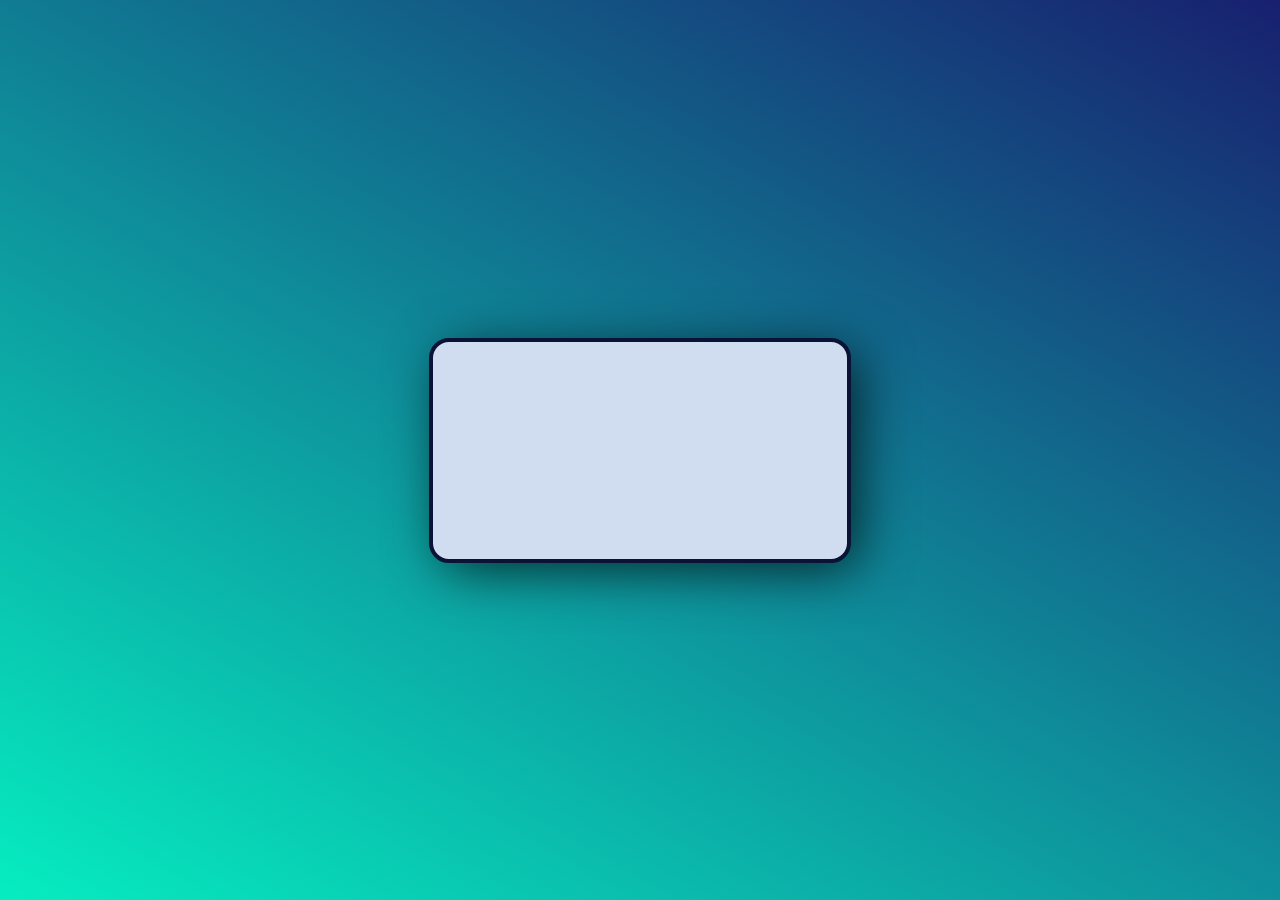
<file: index.html>
<!DOCTYPE html>
<html lang="en">
<head>
  <meta charset="utf-8">

  <title>Javascripte Time</title>
  <meta name="description">
  <meta name="Ryan">
  <link rel="stylesheet" href="jsClock.css">
  <link rel="stylesheet" href="normalize.css">
</head>
<body>
  <div id="wrapper">
    <div id="clock">
      <p id="clockText"></p>
    </div>
  </div>
</body>
</html>

<script type="text/Javascript">

var theTime

function updateTime(){

   theTime = "";
   var time = new Date()

  var hours = time.getHours();
  var minutes = time.getMinutes();
  var seconds = time.getSeconds();
  var normSeconds
  var normMinutes

  if (minutes < 10) {
    normMinutes = '0' + minutes.toString();
  } else {
    normMinutes = minutes.toString();
  }

  if (seconds < 10) {
    normSeconds = '0' + seconds.toString();
  } else {
    normSeconds = seconds.toString();
  }

  var normHours
    if (hours > 12){
      normHours = hours - 12
      normHours = normHours.toString()
    } else {
      normHours = hours
      normHours = normHours.toString()
    }

var amPm = ''
  if (hours > 11){
    amPm = 'pm'
  } else if (hours < 12){
    amPm = 'am'
    }

    theTime  += normHours + ":" + normMinutes + ':' + normSeconds + amPm;
      document.getElementById('clockText').innerHTML = theTime;
      console.log(normHours + ":" + normMinutes + normSeconds + amPm);
}

var myVar = setInterval(updateTime,1000)


</script>
</file>
<file: jsClock.css>
*{
    box-sizing: border-box;
}

#wrapper{
  align-items: center;
  justify-content: center;
  display: flex;
  height: 100vh;
  width: 100vw;
  background: linear-gradient(30deg, #06EDC0, #18206F)
}
#wrapper{
  flex-direction: column;
}
#clock{
  display: flex;
  flex-direction: row;
  justify-content: center;
  background-color: #D0DDF1;
  padding: 1em;
  border-radius: 20px;
  border-width: .3em;
  border-style: solid;
  border-color: #0A1335;
  width: 33vw;
  height: 25vh;
  box-shadow: 10px 10px 54px -4px rgba(0,0,0,0.75);
}
#clockText{
  justify-content: center;
  align-self: center;
  font-size: 5.5vw;

}
</file>
